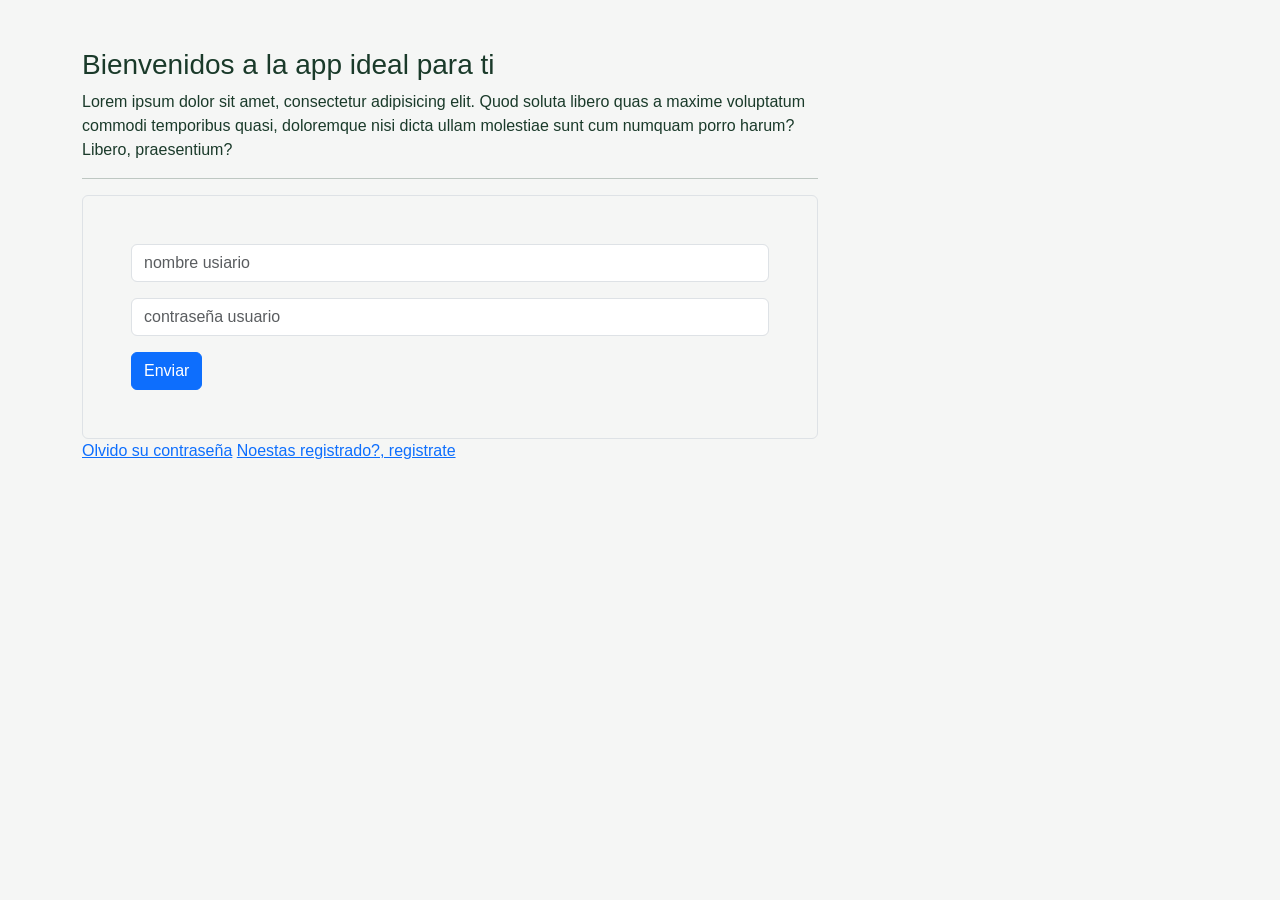
<file: index.html>
<!DOCTYPE html>
<html lang="en">
<head>
    <meta charset="UTF-8">
    <meta name="viewport" content="width=device-width, initial-scale=1.0">
    <title>APP</title>
    <link href="https://cdn.jsdelivr.net/npm/bootstrap@5.3.8/dist/css/bootstrap.min.css" rel="stylesheet" 
    integrity="sha384-sRIl4kxILFvY47J16cr9ZwB07vP4J8+LH7qKQnuqkuIAvNWLzeN8tE5YBujZqJLB" crossorigin="anonymous">
    <link rel="stylesheet" href="../assets/img/styles/estilos.css">
</head>
<body>
    
  <header>

  </header>  
      <main>

        

        <section class="container my-5">
            <section class="row justyfi-content-center">
                <section class="col-12 col-md-8">
                    <h3> Bienvenidos  a la app ideal para ti </h3> 
                    <p>Lorem ipsum dolor sit amet, consectetur adipisicing elit. Quod soluta libero quas a maxime voluptatum commodi temporibus quasi, doloremque nisi dicta ullam molestiae sunt cum numquam porro harum? Libero, praesentium?</p>
                    <hr>

                    <form class="border rounded p-5">
                        <input type="text" class="form-control mb-3" placeholder="nombre usiario">
                        <input type="text" class="form-control mb-3" placeholder="contraseña usuario">
                        <button type="submit" id="botonlogin" class="btn btn-primary">Enviar</button>

                    </form>
                    <a href="#">Olvido su contraseña</a>
                    <a href="#">Noestas registrado?, registrate</a>
                    <br>


                </section>

            </section>
        </section>
    </main>
    <footer>

    </footer>


    <script src="https://cdn.jsdelivr.net/npm/bootstrap@5.3.8/dist/js/bootstrap.bundle.min.js" integrity="sha384-FKyoEForCGlyvwx9Hj09JcYn3nv7wiPVlz7YYwJrWVcXK/BmnVDxM+D2scQbITxI" 
    crossorigin="anonymous"></script>
</body>
</html>
</file>
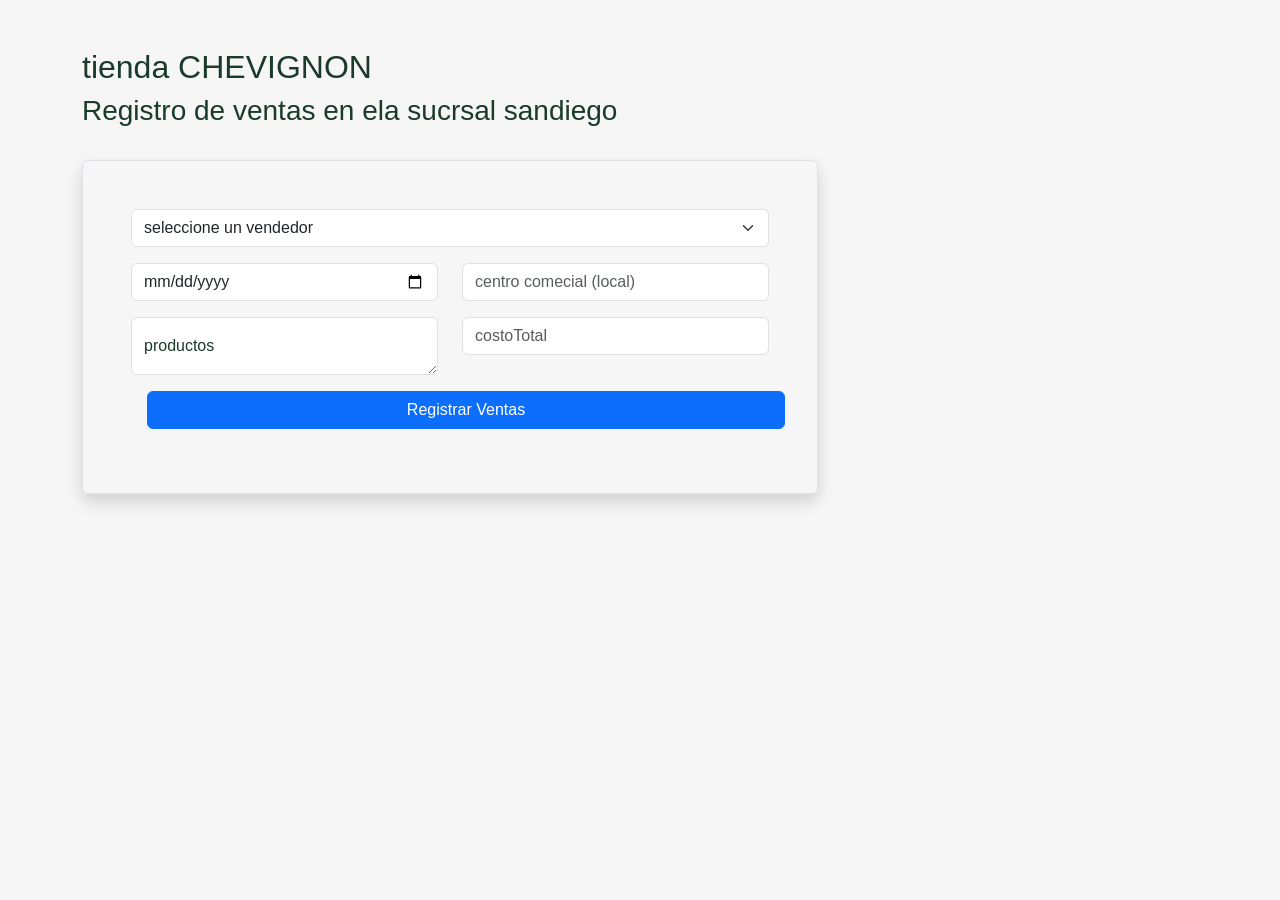
<file: views/registroVenta.html>
<!DOCTYPE html>
<html lang="en">
<head>
    <meta charset="UTF-8">
    <meta name="viewport" content="width=device-width, initial-scale=1.0">
    <title>app</title>
    <link href="https://cdn.jsdelivr.net/npm/bootstrap@5.3.8/dist/css/bootstrap.min.css" rel="stylesheet" integrity="sha384-sRIl4kxILFvY47J16cr9ZwB07vP4J8+LH7qKQnuqkuIAvNWLzeN8tE5YBujZqJLB" 
    crossorigin="anonymous">
    <link rel="stylesheet" href="../assets/img/styles/estilos.css">
</head>
<body>
    <header>

    </header>
    <main>
        <section class="banner"></section>

        <section class="container my-5">
            <section class="row justyfi-content-center">
                <section class="col-12 col-md-8">
                    <h2>tienda CHEVIGNON</h2>
                    <h3>Registro de ventas en ela sucrsal sandiego</h3>
                    <br>
                    <form class="p-5 border rounded shadow">

                         <select class="form-select mb-3">
                            <option selected>seleccione un vendedor</option>
                            <option value="1">julieth tuberquia</option>
                            <option value="2">isamel ocampo</option>
                            <option value="3">sofia tuberquia</option>
                        </select>
                        <div class="row">
                            <div class="col-6">
                               <input type="date" class="mb-3 form-control"> 
                            </div>
                            <div class="col-6">
                               <input type="text" placeholder="centro comecial (local)" class="mb-3 form-control">
                            </div>
                        </div>
                        

                         <div class="row">
                            <div class="col-6">
                               <div class="form-floating">
                                 <textarea class="form-control" placeholder="productos de la compra"
                                  id="floatingTextarea"></textarea>
                                 <label for="floatingTextarea">productos</label>
                               </div>
                            </div>
                            <div class="col-6 aling-self-center ">
                               <input type="number" placeholder="costoTotal" class="mb-3 form-control">
                            </div>
                        </div>


                        <button type="submit" class="btn btn-primary w-100 m-3">Registrar Ventas</button>


 

                    </form>

                </section> 

            </section>

        </section>
    </main>
    <footer>

    </footer>

    <script src="https://cdn.jsdelivr.net/npm/bootstrap@5.3.8/dist/js/bootstrap.bundle.min.js"
     integrity="sha384-FKyoEForCGlyvwx9Hj09JcYn3nv7wiPVlz7YYwJrWVcXK/BmnVDxM+D2scQbITxI" crossorigin="anonymous"></script>
</body>
</html>
</file>
<file: assets/img/styles/estilos.css>
/* ───────── GENERAL ───────── */
body {
    font-family: 'Poppins', sans-serif;
    background: #f5f6f5;
    margin: 0;
    color: #1a3a2a;
}

button {
    cursor: pointer;
    transition: 0.2s;
}

button:hover {
    opacity: 0.9;
}

/* ───────── LOGIN ───────── */
.pagina-login {
    display: flex;
    justify-content:center;
    align-items: center;
    height: 100vh;
}

.login-banner-text{
    padding: 20px;
    width: 100%;
    height: auto;
}


.caja-form {
    background: #ffffff;
    padding: 30px 40px;
    border-radius: 10%;
    margin: 10px;
    box-shadow: 0 4px 12px rgba(0,0,0,0.1);
    width: 350px;
    border:1px solid blue;

}

.texto-gris {
    font-size: 0.85rem;
    color: #5a6e61;
    margin-bottom: 20px;
}

.campo {
    margin-bottom: 15px;
}

.campo label {
    display: block;
    margin-bottom: 5px;
    font-weight: 500;
}

.campo input {
    width: 100%;
    padding: 10px 12px;
    border-radius: 10px;
    border: 1.5px solid #cce0d4;
    font-size: 0.88rem;
    outline: none;
}

.campo input:focus {
    border-color: #2d6a4f;
}

.btn-principal {
    width: 100%;
    padding: 11px 0;
    background: #2d6a4f;
    border: none;
    border-radius: 10px;
    color: white;
    font-weight: 600;
    font-size: 0.9rem;
}

.btn-principal:hover {
    background: #22603a;
}

.btn-secundario {
    width: 100%;
    padding: 11px 0;
    background: #cce0d4;
    border: none;
    border-radius: 10px;
    color: #1a3a2a;
    font-weight: 500;
}

.panel {
    display: none;
}

.panel.activo {
    display: block;
}

.login-container {
    display: flex;
    align-items: center;
    justify-content: center;
    gap: 10px;       /* Más espacio entre banner y formulario */
    min-height: 100vh;
    padding: 20px;
}

.login-banner {
    flex: 9;         /* Que ocupe más espacio */
    max-width: 100%;/* Máximo ancho del banner */
}

.login-banner img {
    width: 100%;
    height: 100%;    /* Mantiene proporción */
    border-radius: 15px;
    object-fit: cover;
}
/* ───────── REGISTRAR VENTA ───────── */
.contenido {
    margin-left: 220px;
    padding: 25px 30px;
}

.sidebar {
    position: fixed;
    width: 220px;
    height: 100%;
    background: #2d6a4f;
    color: white;
    display: flex;
    flex-direction: column;
    justify-content: space-between;
}

.sidebar .logo {
    text-align: center;
    margin: 20px 0;
}

.sidebar ul {
    list-style: none;
    padding: 0;
}

.sidebar ul li {
    margin: 15px 0;
}

.sidebar ul li a {
    text-decoration: none;
    color: white;
    font-weight: 500;
}

.sidebar ul li a.activo {
    background: #22603a;
    padding: 8px 12px;
    border-radius: 8px;
}

.sidebar .cerrar {
    margin: 20px;
    font-size: 0.9rem;
}

.form-card {
    background: white;
    padding: 25px;
    border-radius: 15px;
    box-shadow: 0 4px 12px rgba(0,0,0,0.1);
}

.form-card h3 {
    margin-bottom: 5px;
}

.subtitulo {
    font-size: 0.85rem;
    color: #5a6e61;
    margin-bottom: 15px;
}

.campo button {
    width: 100%;
    padding: 10px 12px;
    border-radius: 10px;
    border: 1.5px solid #cce0d4;
    text-align: left;
    font-size: 0.88rem;
    color: #5a6e61;
    background: white;
}

.campo input[type=number],
.campo input[readonly] {
    width: 100%;
    padding: 9px;
    border-radius: 10px;
    border: 1.5px solid #cce0d4;
    font-size: 0.85rem;
    outline: none;
}

.caja-total {
    display: flex;
    justify-content: space-between;
    align-items: center;
    margin: 15px 0;
    padding: 10px 15px;
    background: #f9fbf9;
    border-radius: 10px;
    font-weight: 600;
}

.fila-prod {
    display: grid;
    grid-template-columns: 2fr 1fr 1fr auto;
    gap: 10px;
    margin-bottom: 10px;
}

.btn-agregar {
    width: 100%;
    padding: 10px 0;
    border: none;
    border-radius: 10px;
    background: #cce0d4;
    font-weight: 500;
    margin-top: 10px;
}

.btn-quitar {
    background: #f08080;
    border: none;
    color: white;
    border-radius: 8px;
}

.campo input[type=text] {
    padding: 10px 12px;
    border-radius: 10px;
    border: 1.5px solid #cce0d4;
    font-size: 0.88rem;
    outline: none;
}

/* ───────── ENCABEZADO ───────── */
.encabezado {
    display: flex;
    justify-content: space-between;
    align-items: center;
    margin-bottom: 25px;
}

.usuario {
    display: flex;
    align-items: center;
    gap: 10px;
}

.usuario .circulo {
    width: 35px;
    height: 35px;
    background: #2d6a4f;
    border-radius: 50%;
    display: flex;
    justify-content: center;
    align-items: center;
    font-weight: 600;
    color: white;
    text-transform: uppercase;
}

/* ───────── OTROS ───────── */
.col-header {
    display: grid;
    grid-template-columns: 2fr 1fr 1fr auto;
    gap: 10px;
    font-weight: 600;
    font-size: 0.82rem;
    margin-bottom: 5px;
    color: #5a6e61;
}
</file>
